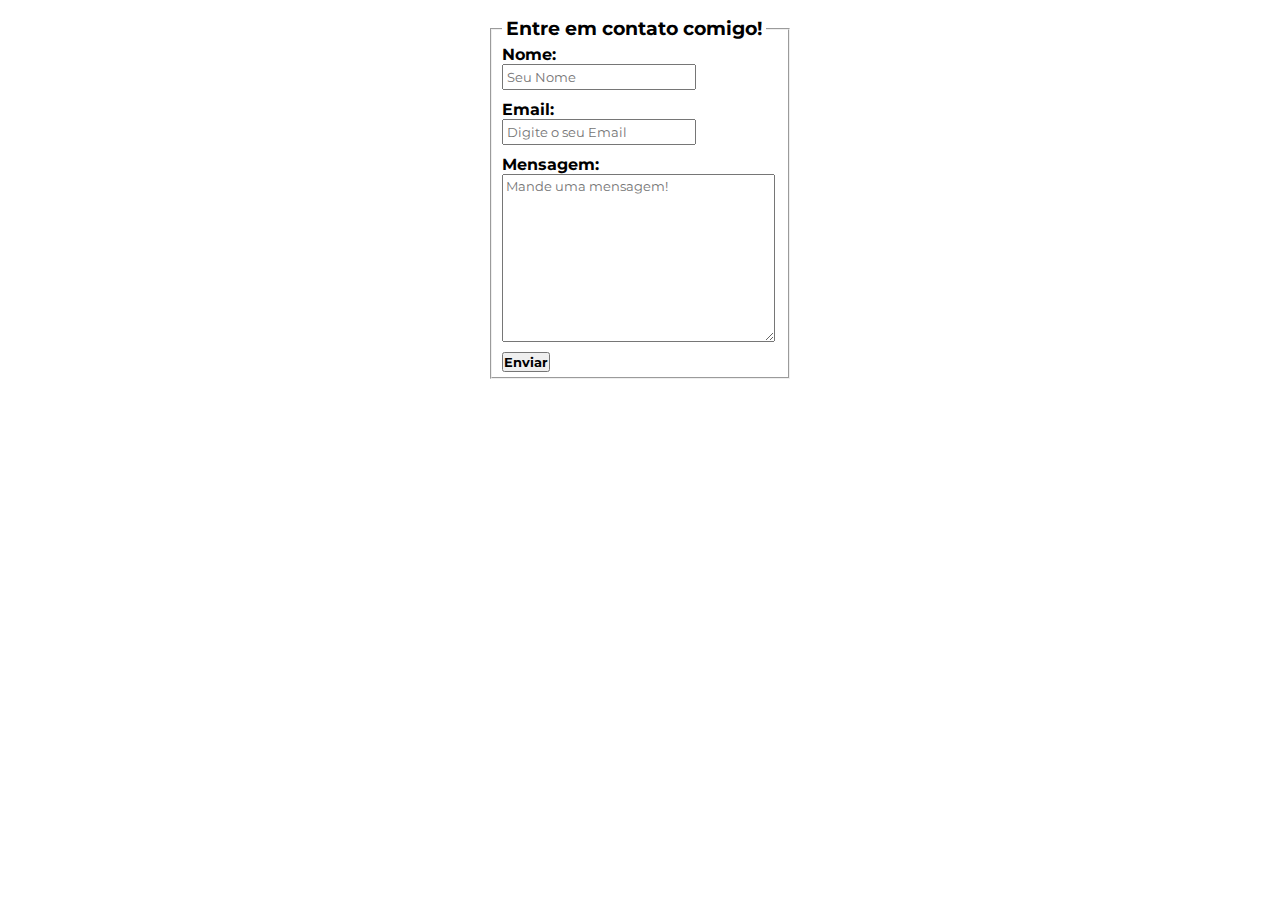
<file: HTML/Formulários html/exercício formulário discover/index.html>
<!DOCTYPE html>
<html lang="pt-BR">
<head>
    <meta charset="UTF-8">
    <meta http-equiv="X-UA-Compatible" content="IE=edge">
    <meta name="viewport" content="width=device-width, initial-scale=1.0">
    <title>Contato</title>
    <!--    FONTES! -->
    <link rel="preconnect" href="https://fonts.googleapis.com">
    <link rel="preconnect" href="https://fonts.gstatic.com" crossorigin>
    <link href="https://fonts.googleapis.com/css2?family=Montserrat&display=swap" rel="stylesheet">
    <!--    CSS!    -->
    <style>
        * {
            font-family: 'Montserrat', sans-serif;
            margin: 0;
            padding: 0;
            box-sizing: border-box;
        }

        fieldset {
            max-width: 300px;
            margin: 0 auto;
            padding: 5px 10px;
            margin-top: 17px;
        }
        input, label, textarea {
            display: block;
        }
        input, textarea {
            padding: 3px;
            margin-bottom: 10px
        }
        legend h3 {
            margin: 0 4px;
        }
    </style>
</head>
<body>
    <!--  Formulário de contato! -->
    <form>
        <fieldset>
            <legend><h3>Entre em contato comigo!</h3></legend>

            <label for="name"><strong>Nome:</strong></label>
            <input id="name" type="text" name="name"
            placeholder="Seu Nome">

            <label for="email"><strong>Email:</strong></label>
            <input id="email" type="email" name="email"
            placeholder="Digite o seu Email">

            <label for="mensage"><strong>Mensagem:</strong></label>
            <textarea name="mensage" id="mensage" cols="30" rows="10" placeholder="Mande uma mensagem!"></textarea>

            <button type="submit"><strong>Enviar</strong></button>
        </fieldset>
    </form>
</body>
</html>
</file>
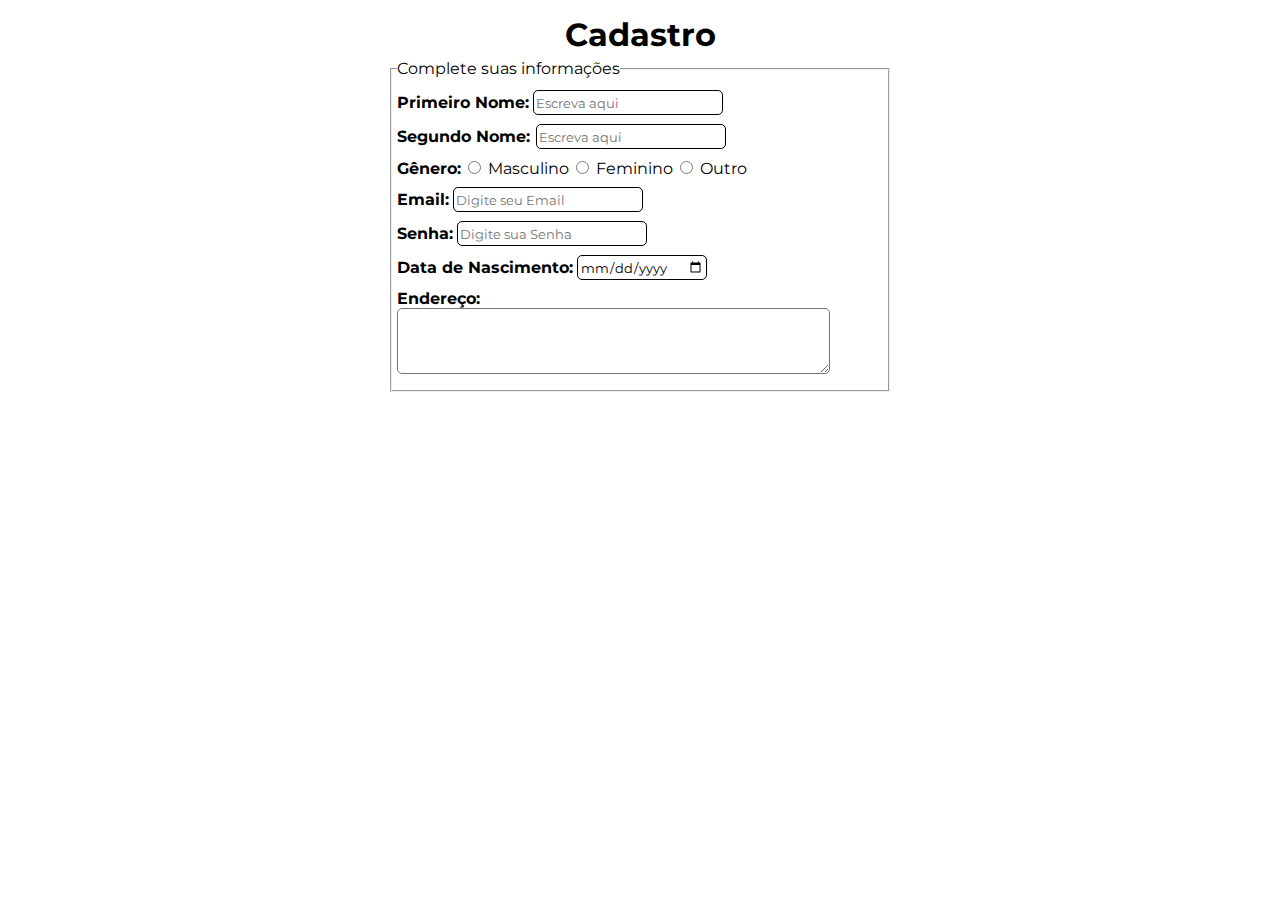
<file: HTML/Formulários html/my form/index.html>
<!DOCTYPE html>
<html lang="pt-BR">
<head>
    <meta charset="UTF-8">
    <meta http-equiv="X-UA-Compatible" content="IE=edge">
    <meta name="viewport" content="width=device-width, initial-scale=1.0">
    <link rel="stylesheet" href="style.css">
    <title>PortFolio</title>
</head>
<body>
        <h1>Cadastro</h1>
        <form>
            <fieldset>
                <legend>Complete suas informações</legend>
                <p>
                    <label  for="first-name"><strong>Primeiro Nome:</strong></label>
                    <input class="text" name="firstname" id="first-name" type="text"
                    placeholder="Escreva aqui">
                </p>
                
                <p>
                    <label class="nome" for="last-name"><strong>Segundo Nome:</strong></label>
                    <input class="text" name="secondname" id="last-name" type="text"
                    placeholder="Escreva aqui">
                </p>

                <p>
                    <strong>Gênero:</strong> 
                     <label class="container" for="male">
                         <input class="radio" name="gender" value="male" id="male" type="radio">
                         Masculino
                     </label>
                     <label class="container" for="female">
                         <input class="radio" name="gender" value="female" id="female" type="radio">
                         Feminino
                     <label class="container" for="other">
                         <input class="radio" name="gender" value="other" id="other" type="radio">
                         Outro
                     </label>
                </p>
                
                <p>
                    <label for="email"><strong>Email:</strong></label>
                    <input class="text" name="email" id="email" type="email"
                    placeholder="Digite seu Email">
                </p>
                
                <p>
                    <label for="password"><strong>Senha:</strong></label>
                    <input class="text" name="password" id="password" type="password"
                    placeholder="Digite sua Senha">
                </p>
                
                <p>
                    <label for="birth-date"><strong>Data de Nascimento:</strong></label>
                    <input class="text" name="birthdate" id="birth-date" type="date"
                    placeholder="Sua Data de Nascimento">
                </p>
                
                <p>
                    <label><strong>Endereço:</strong>
                        <textarea class="textarea" name="endereço" cols="50" rows="4"></textarea>
                    </label>
                </p>
            </fieldset>
        </form>
            
            

    
</body>
</html>
</file>
<file: HTML/Formulários html/my form/style.css>
@import url('https://fonts.googleapis.com/css2?family=Montserrat&display=swap');

* {
    font-family: 'Montserrat', sans-serif;
    box-sizing: border-box;
    padding: 0;
    margin: 0;
}



h1 {
    margin-left: auto;
    margin-right: auto;
    margin-top: 15px;
    margin-bottom: 5px;
    text-align: center;
}

fieldset {
    padding: 3px 5px;
    margin: 0 auto;
    max-width: 500px;
}

.nome {
    margin-right: 2px;
}

.radio {
    margin: 3px;
}

p {
    margin: 9px 0;
}

.text {
    padding: 2px;
    border: solid black 1px;
    height: 25px;
    border-radius: 5px;
}

.textarea {
    border-radius: 5px;
}
</file>
